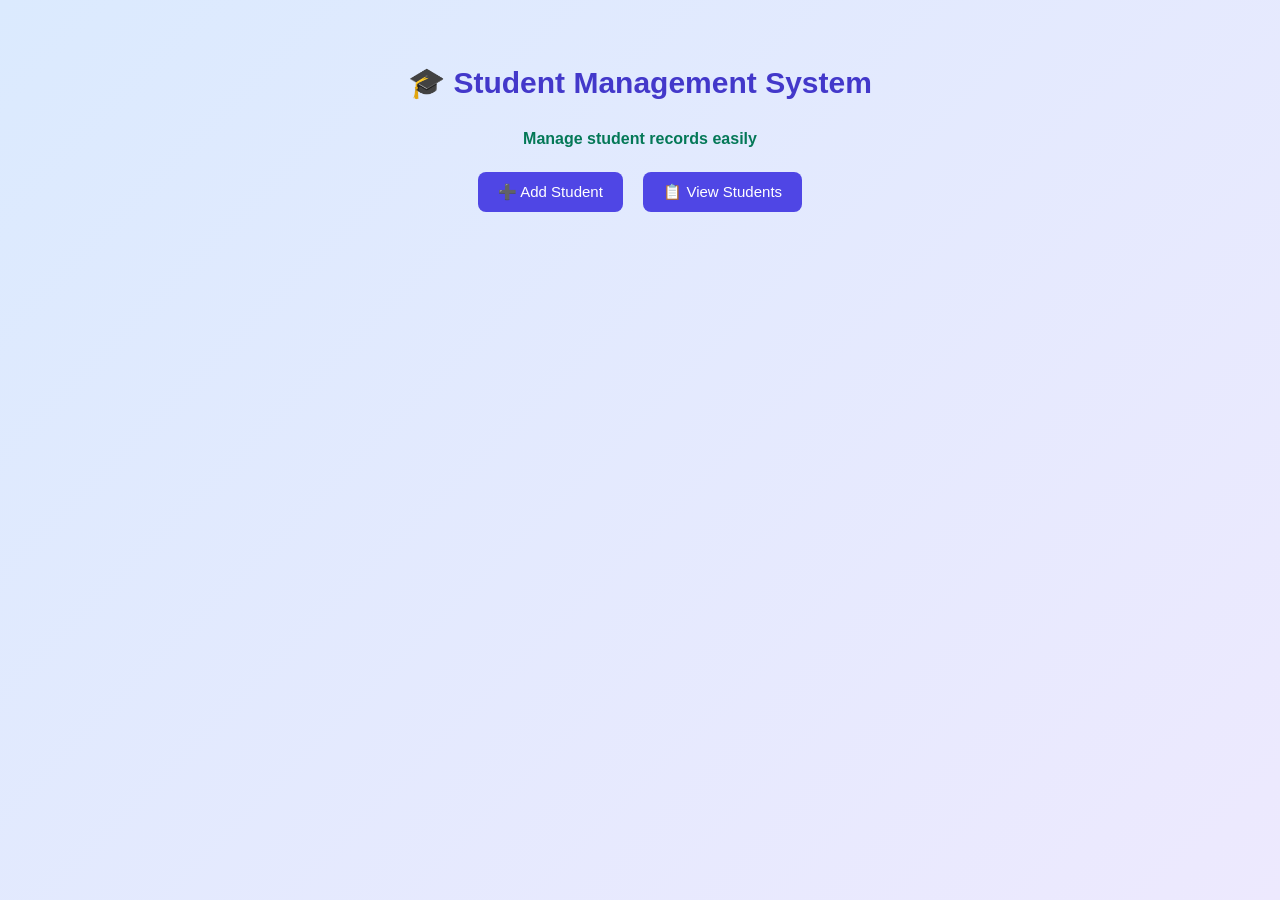
<file: public/index.html>
<!DOCTYPE html>
<html ng-app>

<head>
    <title>Student Management System</title>
    <link rel="stylesheet" href="style.css">
</head>

<body>

<body>
    <h2>🎓 Student Management System</h2>
    <p>Manage student records easily</p>

    <a href="add.html">
        <button>➕ Add Student</button>
    </a>

    <a href="view.html">
        <button>📋 View Students</button>
    </a>
</body>
</html>
</file>
<file: public/style.css>
body {
    font-family: Arial, sans-serif;
    margin: 0;
    padding: 40px 20px;
    min-height: 100vh;
    box-sizing: border-box;
    text-align: center;
    background: linear-gradient(135deg, #dbeafe, #ede9fe);
    color: #400b12;
}

h2 {
    color: #4338ca;
    font-size: 30px;
    margin-bottom: 30px;
}

input {
    width: 250px;
    padding: 12px;
    margin: 5px;
    border: 1px solid #cbd5e1;
    border-radius: 8px;
    font-size: 15px;
    outline: none;
}

input:focus {
    border-color: #6366f1;
    box-shadow: 0 0 5px #a5b4fc;
}

button {
    background: #4f46e5;
    color: white;
    border: none;
    padding: 11px 20px;
    margin: 8px;
    border-radius: 8px;
    font-size: 15px;
    cursor: pointer;
    transition: 0.3s;
}

button:hover {
    background: #312e81;
    transform: translateY(-2px);
}

table {
    margin: 20px auto;
    border-collapse: collapse;
    width: 90%;
    max-width: 800px;
    background: white;
    border-radius: 10px;
    overflow: hidden;
    box-shadow: 0 5px 15px #94a3b855;
}

th {
    background: #4f46e5;
    color: white;
    padding: 14px;
}

td {
    padding: 12px;
    border-bottom: 1px solid #e2e8f0;
}

tr:hover td {
    background: #eef2ff;
}

a {
    text-decoration: none;
}

p {
    color: #047857;
    font-weight: bold;
}

@media (max-width: 600px) {
    input {
        width: 85%;
    }

    table {
        width: 100%;
        font-size: 13px;
    }

    th, td {
        padding: 8px 4px;
    }
}
</file>
